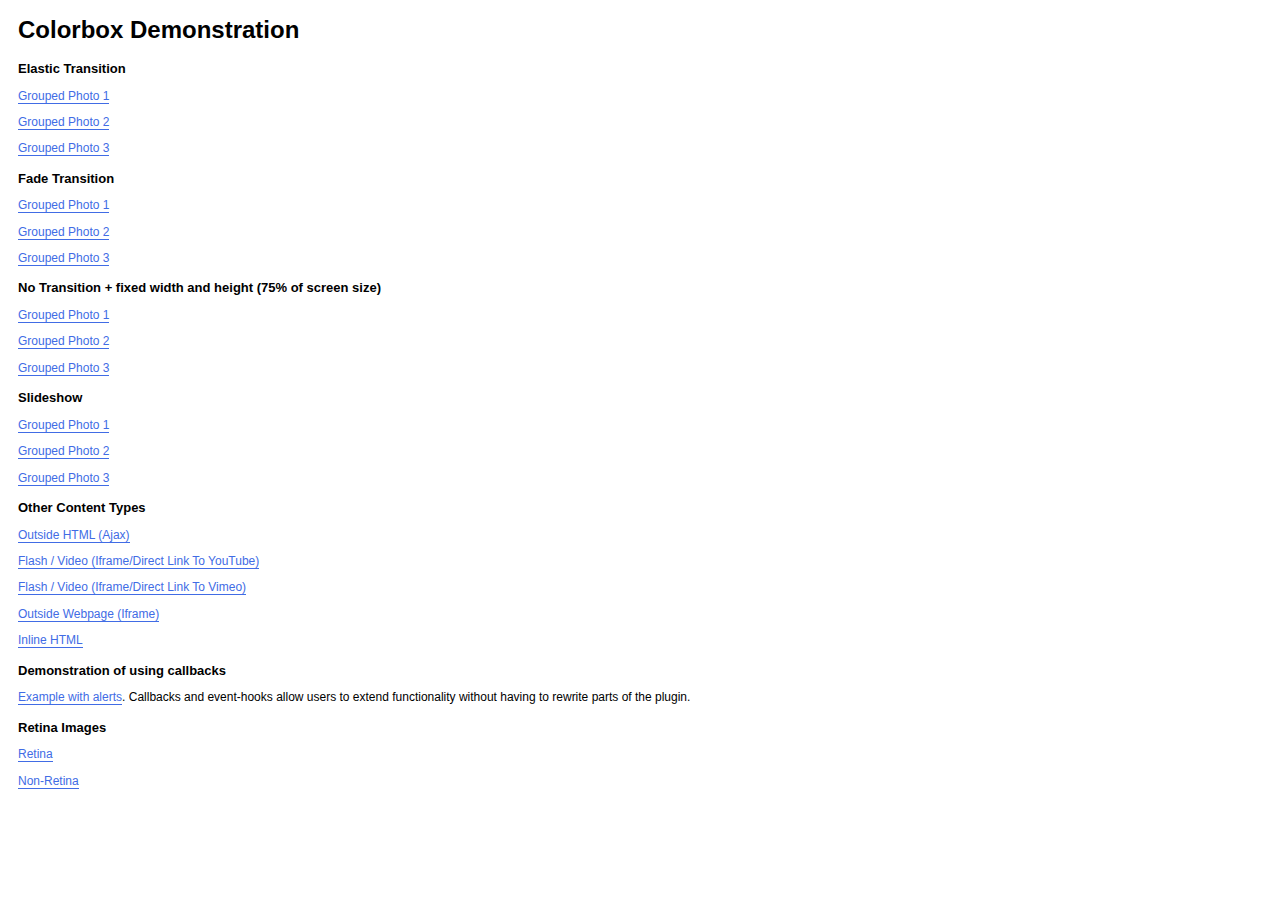
<file: mysite/hackthe6ix/static/hackthe6ix/js/colorbox-master/example1/index.html>
<!DOCTYPE html>
<html>
	<head>
		<meta charset='utf-8'/>
		<title>Colorbox Examples</title>
		<style>
			body{font:12px/1.2 Verdana, sans-serif; padding:0 10px;}
			a:link, a:visited{text-decoration:none; color:#416CE5; border-bottom:1px solid #416CE5;}
			h2{font-size:13px; margin:15px 0 0 0;}
		</style>
		<link rel="stylesheet" href="colorbox.css" />
		<script src="https://ajax.googleapis.com/ajax/libs/jquery/1.10.2/jquery.min.js"></script>
		<script src="../jquery.colorbox.js"></script>
		<script>
			$(document).ready(function(){
				//Examples of how to assign the Colorbox event to elements
				$(".group1").colorbox({rel:'group1'});
				$(".group2").colorbox({rel:'group2', transition:"fade"});
				$(".group3").colorbox({rel:'group3', transition:"none", width:"75%", height:"75%"});
				$(".group4").colorbox({rel:'group4', slideshow:true});
				$(".ajax").colorbox();
				$(".youtube").colorbox({iframe:true, innerWidth:640, innerHeight:390});
				$(".vimeo").colorbox({iframe:true, innerWidth:500, innerHeight:409});
				$(".iframe").colorbox({iframe:true, width:"80%", height:"80%"});
				$(".inline").colorbox({inline:true, width:"50%"});
				$(".callbacks").colorbox({
					onOpen:function(){ alert('onOpen: colorbox is about to open'); },
					onLoad:function(){ alert('onLoad: colorbox has started to load the targeted content'); },
					onComplete:function(){ alert('onComplete: colorbox has displayed the loaded content'); },
					onCleanup:function(){ alert('onCleanup: colorbox has begun the close process'); },
					onClosed:function(){ alert('onClosed: colorbox has completely closed'); }
				});

				$('.non-retina').colorbox({rel:'group5', transition:'none'})
				$('.retina').colorbox({rel:'group5', transition:'none', retinaImage:true, retinaUrl:true});
				
				//Example of preserving a JavaScript event for inline calls.
				$("#click").click(function(){ 
					$('#click').css({"background-color":"#f00", "color":"#fff", "cursor":"inherit"}).text("Open this window again and this message will still be here.");
					return false;
				});
			});
		</script>
	</head>
	<body>
		<h1>Colorbox Demonstration</h1>
		<h2>Elastic Transition</h2>
		<p><a class="group1" href="../content/ohoopee1.jpg" title="Me and my grandfather on the Ohoopee.">Grouped Photo 1</a></p>
		<p><a class="group1" href="../content/ohoopee2.jpg" title="On the Ohoopee as a child">Grouped Photo 2</a></p>
		<p><a class="group1" href="../content/ohoopee3.jpg" title="On the Ohoopee as an adult">Grouped Photo 3</a></p>
		
		<h2>Fade Transition</h2>
		<p><a class="group2" href="../content/ohoopee1.jpg" title="Me and my grandfather on the Ohoopee">Grouped Photo 1</a></p>
		<p><a class="group2" href="../content/ohoopee2.jpg" title="On the Ohoopee as a child">Grouped Photo 2</a></p>
		<p><a class="group2" href="../content/ohoopee3.jpg" title="On the Ohoopee as an adult">Grouped Photo 3</a></p>
		
		<h2>No Transition + fixed width and height (75% of screen size)</h2>
		<p><a class="group3" href="../content/ohoopee1.jpg" title="Me and my grandfather on the Ohoopee.">Grouped Photo 1</a></p>
		<p><a class="group3" href="../content/ohoopee2.jpg" title="On the Ohoopee as a child">Grouped Photo 2</a></p>
		<p><a class="group3" href="../content/ohoopee3.jpg" title="On the Ohoopee as an adult">Grouped Photo 3</a></p>
		
		<h2>Slideshow</h2>
		<p><a class="group4"  href="../content/ohoopee1.jpg" title="Me and my grandfather on the Ohoopee.">Grouped Photo 1</a></p>
		<p><a class="group4"  href="../content/ohoopee2.jpg" title="On the Ohoopee as a child">Grouped Photo 2</a></p>
		<p><a class="group4"  href="../content/ohoopee3.jpg" title="On the Ohoopee as an adult">Grouped Photo 3</a></p>
		
		<h2>Other Content Types</h2>
		<p><a class='ajax' href="../content/ajax.html" title="Homer Defined">Outside HTML (Ajax)</a></p>
		<p><a class='youtube' href="http://www.youtube.com/embed/VOJyrQa_WR4?rel=0&amp;wmode=transparent">Flash / Video (Iframe/Direct Link To YouTube)</a></p>
		<p><a class='vimeo' href="http://player.vimeo.com/video/2285902" title="R&ouml;yksopp: Remind Me">Flash / Video (Iframe/Direct Link To Vimeo)</a></p>
		<p><a class='iframe' href="http://wikipedia.com">Outside Webpage (Iframe)</a></p>
		<p><a class='inline' href="#inline_content">Inline HTML</a></p>
		
		<h2>Demonstration of using callbacks</h2>
		<p><a class='callbacks' href="../content/marylou.jpg" title="Marylou on Cumberland Island">Example with alerts</a>. Callbacks and event-hooks allow users to extend functionality without having to rewrite parts of the plugin.</p>
		

		<h2>Retina Images</h2>
		<p><a class="retina" href="../content/daisy.jpg" title="Retina">Retina</a></p>
		<p><a class="non-retina" href="../content/daisy.jpg" title="Non-Retina">Non-Retina</a></p>

		<!-- This contains the hidden content for inline calls -->
		<div style='display:none'>
			<div id='inline_content' style='padding:10px; background:#fff;'>
			<p><strong>This content comes from a hidden element on this page.</strong></p>
			<p>The inline option preserves bound JavaScript events and changes, and it puts the content back where it came from when it is closed.</p>
			<p><a id="click" href="#" style='padding:5px; background:#ccc;'>Click me, it will be preserved!</a></p>
			
			<p><strong>If you try to open a new Colorbox while it is already open, it will update itself with the new content.</strong></p>
			<p>Updating Content Example:<br />
			<a class="ajax" href="../content/ajax.html">Click here to load new content</a></p>
			</div>
		</div>
	</body>
</html>
</file>
<file: mysite/hackthe6ix/static/hackthe6ix/js/colorbox-master/example1/colorbox.css>
/*
    Colorbox Core Style:
    The following CSS is consistent between example themes and should not be altered.
*/
#colorbox, #cboxOverlay, #cboxWrapper{position:absolute; top:0; left:0; z-index:9999; overflow:hidden; -webkit-transform: translate3d(0,0,0);}
#cboxWrapper {max-width:none;}
#cboxOverlay{position:fixed; width:100%; height:100%;}
#cboxMiddleLeft, #cboxBottomLeft{clear:left;}
#cboxContent{position:relative;}
#cboxLoadedContent{overflow:auto; -webkit-overflow-scrolling: touch;}
#cboxTitle{margin:0;}
#cboxLoadingOverlay, #cboxLoadingGraphic{position:absolute; top:0; left:0; width:100%; height:100%;}
#cboxPrevious, #cboxNext, #cboxClose, #cboxSlideshow{cursor:pointer;}
.cboxPhoto{float:left; margin:auto; border:0; display:block; max-width:none; -ms-interpolation-mode:bicubic;}
.cboxIframe{width:100%; height:100%; display:block; border:0; padding:0; margin:0;}
#colorbox, #cboxContent, #cboxLoadedContent{box-sizing:content-box; -moz-box-sizing:content-box; -webkit-box-sizing:content-box;}

/* 
    User Style:
    Change the following styles to modify the appearance of Colorbox.  They are
    ordered & tabbed in a way that represents the nesting of the generated HTML.
*/
#cboxOverlay{background:url(images/overlay.png) repeat 0 0; opacity: 0.9; filter: alpha(opacity = 90);}
#colorbox{outline:0;}
    #cboxTopLeft{width:21px; height:21px; background:url(images/controls.png) no-repeat -101px 0;}
    #cboxTopRight{width:21px; height:21px; background:url(images/controls.png) no-repeat -130px 0;}
    #cboxBottomLeft{width:21px; height:21px; background:url(images/controls.png) no-repeat -101px -29px;}
    #cboxBottomRight{width:21px; height:21px; background:url(images/controls.png) no-repeat -130px -29px;}
    #cboxMiddleLeft{width:21px; background:url(images/controls.png) left top repeat-y;}
    #cboxMiddleRight{width:21px; background:url(images/controls.png) right top repeat-y;}
    #cboxTopCenter{height:21px; background:url(images/border.png) 0 0 repeat-x;}
    #cboxBottomCenter{height:21px; background:url(images/border.png) 0 -29px repeat-x;}
    #cboxContent{background:#fff; overflow:hidden;}
        .cboxIframe{background:#fff;}
        #cboxError{padding:50px; border:1px solid #ccc;}
        #cboxLoadedContent{margin-bottom:28px;}
        #cboxTitle{position:absolute; bottom:4px; left:0; text-align:center; width:100%; color:#949494;}
        #cboxCurrent{position:absolute; bottom:4px; left:58px; color:#949494;}
        #cboxLoadingOverlay{background:url(images/loading_background.png) no-repeat center center;}
        #cboxLoadingGraphic{background:url(images/loading.gif) no-repeat center center;}

        /* these elements are buttons, and may need to have additional styles reset to avoid unwanted base styles */
        #cboxPrevious, #cboxNext, #cboxSlideshow, #cboxClose {border:0; padding:0; margin:0; overflow:visible; width:auto; background:none; }
        
        /* avoid outlines on :active (mouseclick), but preserve outlines on :focus (tabbed navigating) */
        #cboxPrevious:active, #cboxNext:active, #cboxSlideshow:active, #cboxClose:active {outline:0;}

        #cboxSlideshow{position:absolute; bottom:4px; right:30px; color:#0092ef;}
        #cboxPrevious{position:absolute; bottom:0; left:0; background:url(images/controls.png) no-repeat -75px 0; width:25px; height:25px; text-indent:-9999px;}
        #cboxPrevious:hover{background-position:-75px -25px;}
        #cboxNext{position:absolute; bottom:0; left:27px; background:url(images/controls.png) no-repeat -50px 0; width:25px; height:25px; text-indent:-9999px;}
        #cboxNext:hover{background-position:-50px -25px;}
        #cboxClose{position:absolute; bottom:0; right:0; background:url(images/controls.png) no-repeat -25px 0; width:25px; height:25px; text-indent:-9999px;}
        #cboxClose:hover{background-position:-25px -25px;}

/*
  The following fixes a problem where IE7 and IE8 replace a PNG's alpha transparency with a black fill
  when an alpha filter (opacity change) is set on the element or ancestor element.  This style is not applied to or needed in IE9.
  See: http://jacklmoore.com/notes/ie-transparency-problems/
*/
.cboxIE #cboxTopLeft,
.cboxIE #cboxTopCenter,
.cboxIE #cboxTopRight,
.cboxIE #cboxBottomLeft,
.cboxIE #cboxBottomCenter,
.cboxIE #cboxBottomRight,
.cboxIE #cboxMiddleLeft,
.cboxIE #cboxMiddleRight {
    filter: progid:DXImageTransform.Microsoft.gradient(startColorstr=#00FFFFFF,endColorstr=#00FFFFFF);
}
</file>
